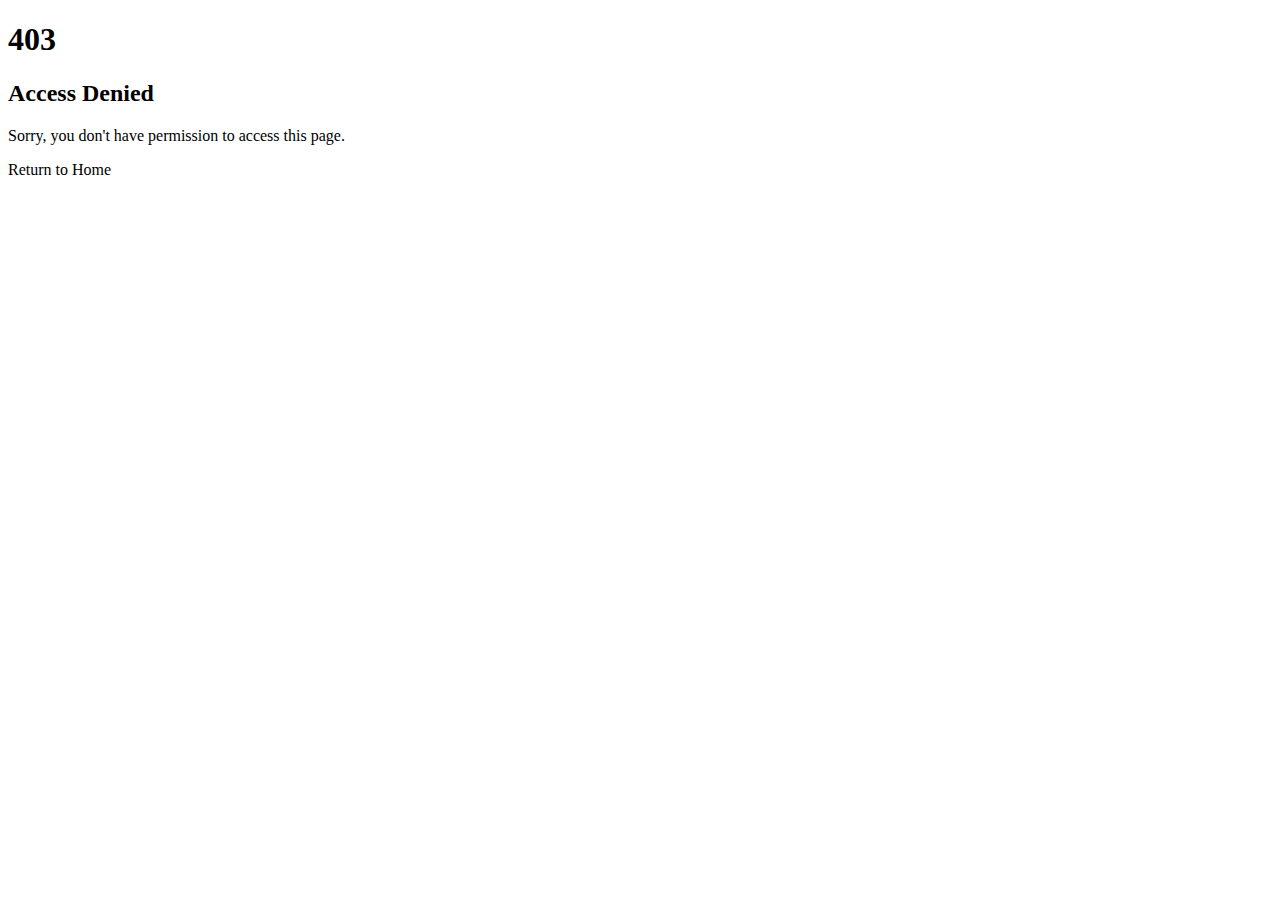
<file: src/app/particular/no-authority/no-authority.component.html>
<!DOCTYPE html>
<html lang="en">
<head>
  <meta charset="UTF-8">
  <meta name="viewport" content="width=device-width, initial-scale=1.0">
  <title>403 Not Authorized</title>
</head>
<body>
<div class="container">
  <h1>403</h1>
  <h2>Access Denied</h2>
  <p>Sorry, you don't have permission to access this page.</p>
  <a routerLink="/" class="btn bg-gradient-dark">Return to Home</a>
</div>
</body>
</html>
</file>
